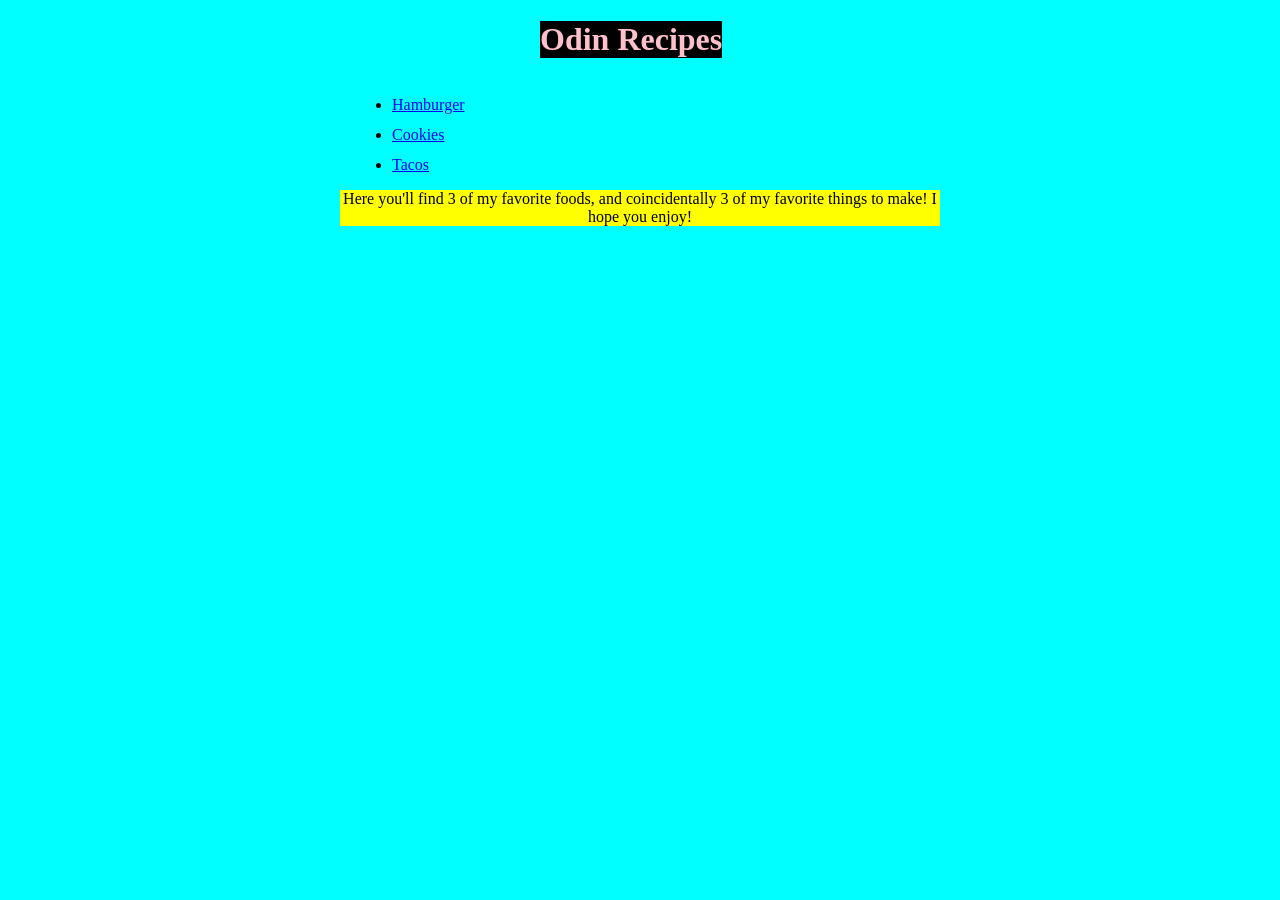
<file: index.html>
<!DOCTYPE html>
<html lang="en">
<head>
    <meta charset="UTF-8">
    <meta name="viewport" content="width=device-width, initial-scale=1.0">
    <title>Recipe Index</title>
    <link rel="stylesheet" href="index.css">
</head>
<body>
    <h1 class="title">Odin Recipes</h1>

    <ul>
    <li><a href="recipes/hamburger.html">Hamburger</a></li>
    <li><a href="recipes/cookies.html">Cookies</a></li>
    <li><a href="recipes/tacos.html">Tacos</a></li>
    </ul>

    <p>Here you'll find 3 of my favorite foods, and coincidentally 3 of my favorite things to make! I hope you enjoy!</p>

</body>
</html>
</file>
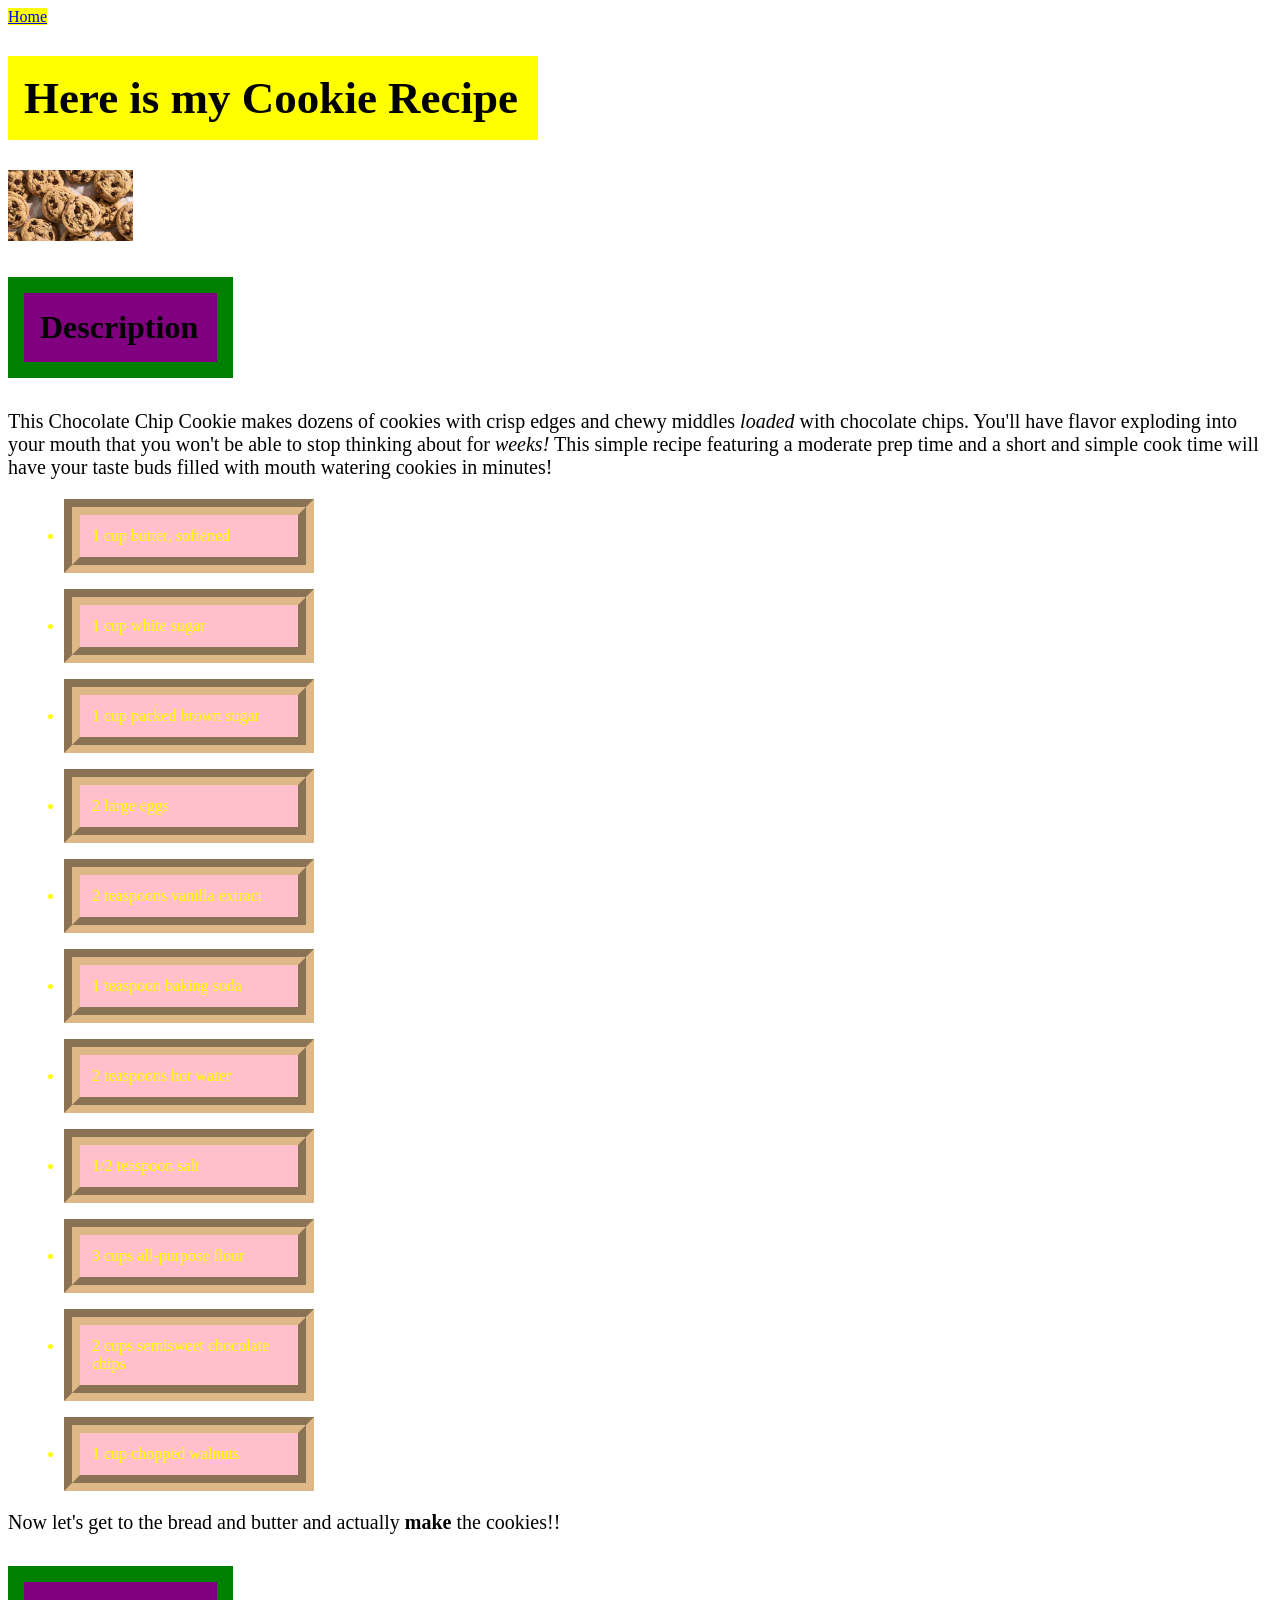
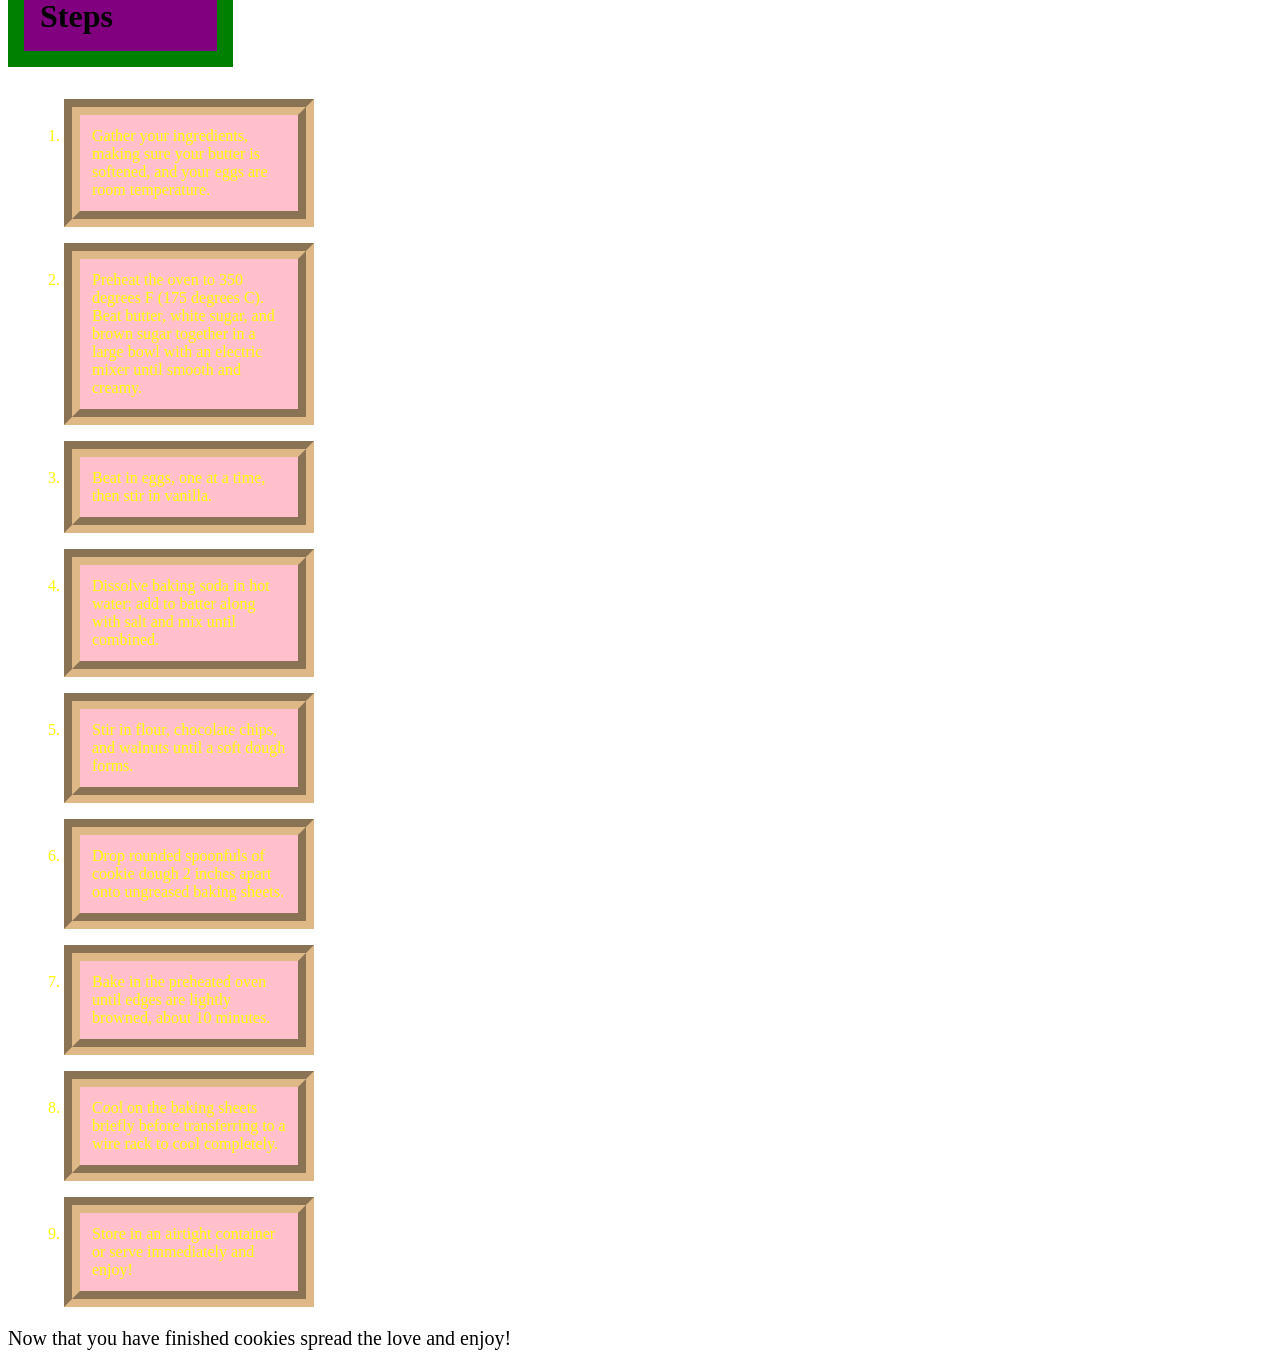
<file: recipes/cookies.html>
<!DOCTYPE html>
<html lang="en">
<head>
    <meta charset="UTF-8">
    <meta name="viewport" content="width=device-width, initial-scale=1.0">
    <title>Cookie Recipe</title>
    <link rel="stylesheet" href="cookies.css">
</head>
<body>
    <a href="../index.html">Home</a>

    <h1>Here is my Cookie Recipe</h1>

    <img src="Cookies.jpg" alt="Picture including several chocolate chip cookies." width="125"/>
    
    <h3>Description</h3>

    <p>This Chocolate Chip Cookie makes dozens of cookies with crisp edges and chewy middles <em>loaded</em> with chocolate chips. You'll have flavor exploding into your mouth that you won't be able to stop thinking about for <em>weeks!</em> This simple recipe featuring a moderate prep time and a short and simple cook time will have your taste buds filled with mouth watering cookies in minutes!</p>

    <ul>
        <li>1 cup butter, softened</li>
        <li>1 cup white sugar</li>
        <li>1 cup packed brown sugar</li>
        <li>2 large eggs</li>
        <li>2 teaspoons vanilla extract</li>
        <li>1 teaspoon baking soda</li>
        <li>2 teaspoons hot water</li>
        <li>1/2 teaspoon salt</li>
        <li>3 cups all-purpose flour</li>
        <li>2 cups semisweet chocolate chips</li>
        <li>1 cup chopped walnuts</li>
    </ul>

    <p>Now let's get to the bread and butter and actually <strong>make</strong> the cookies!!</p>

    <h3>Steps</h3>

    <ol>
        <li>Gather your ingredients, making sure your butter is softened, and your eggs are room temperature.</li>
        <li>Preheat the oven to 350 degrees F (175 degrees C). Beat butter, white sugar, and brown sugar together in a large bowl with an electric mixer until smooth and creamy.</li>
        <li>Beat in eggs, one at a time, then stir in vanilla.</li>
        <li>Dissolve baking soda in hot water; add to batter along with salt and mix until combined.</li>
        <li>Stir in flour, chocolate chips, and walnuts until a soft dough forms.</li>
        <li>Drop rounded spoonfuls of cookie dough 2 inches apart onto ungreased baking sheets.</li>
        <li>Bake in the preheated oven until edges are lightly browned, about 10 minutes.</li>
        <li>Cool on the baking sheets briefly before transferring to a wire rack to cool completely.</li>
        <li>Store in an airtight container or serve immediately and enjoy!</li>
    </ol>
    <p>Now that you have finished cookies spread the love and enjoy!</p>




</body>
</html>
</file>
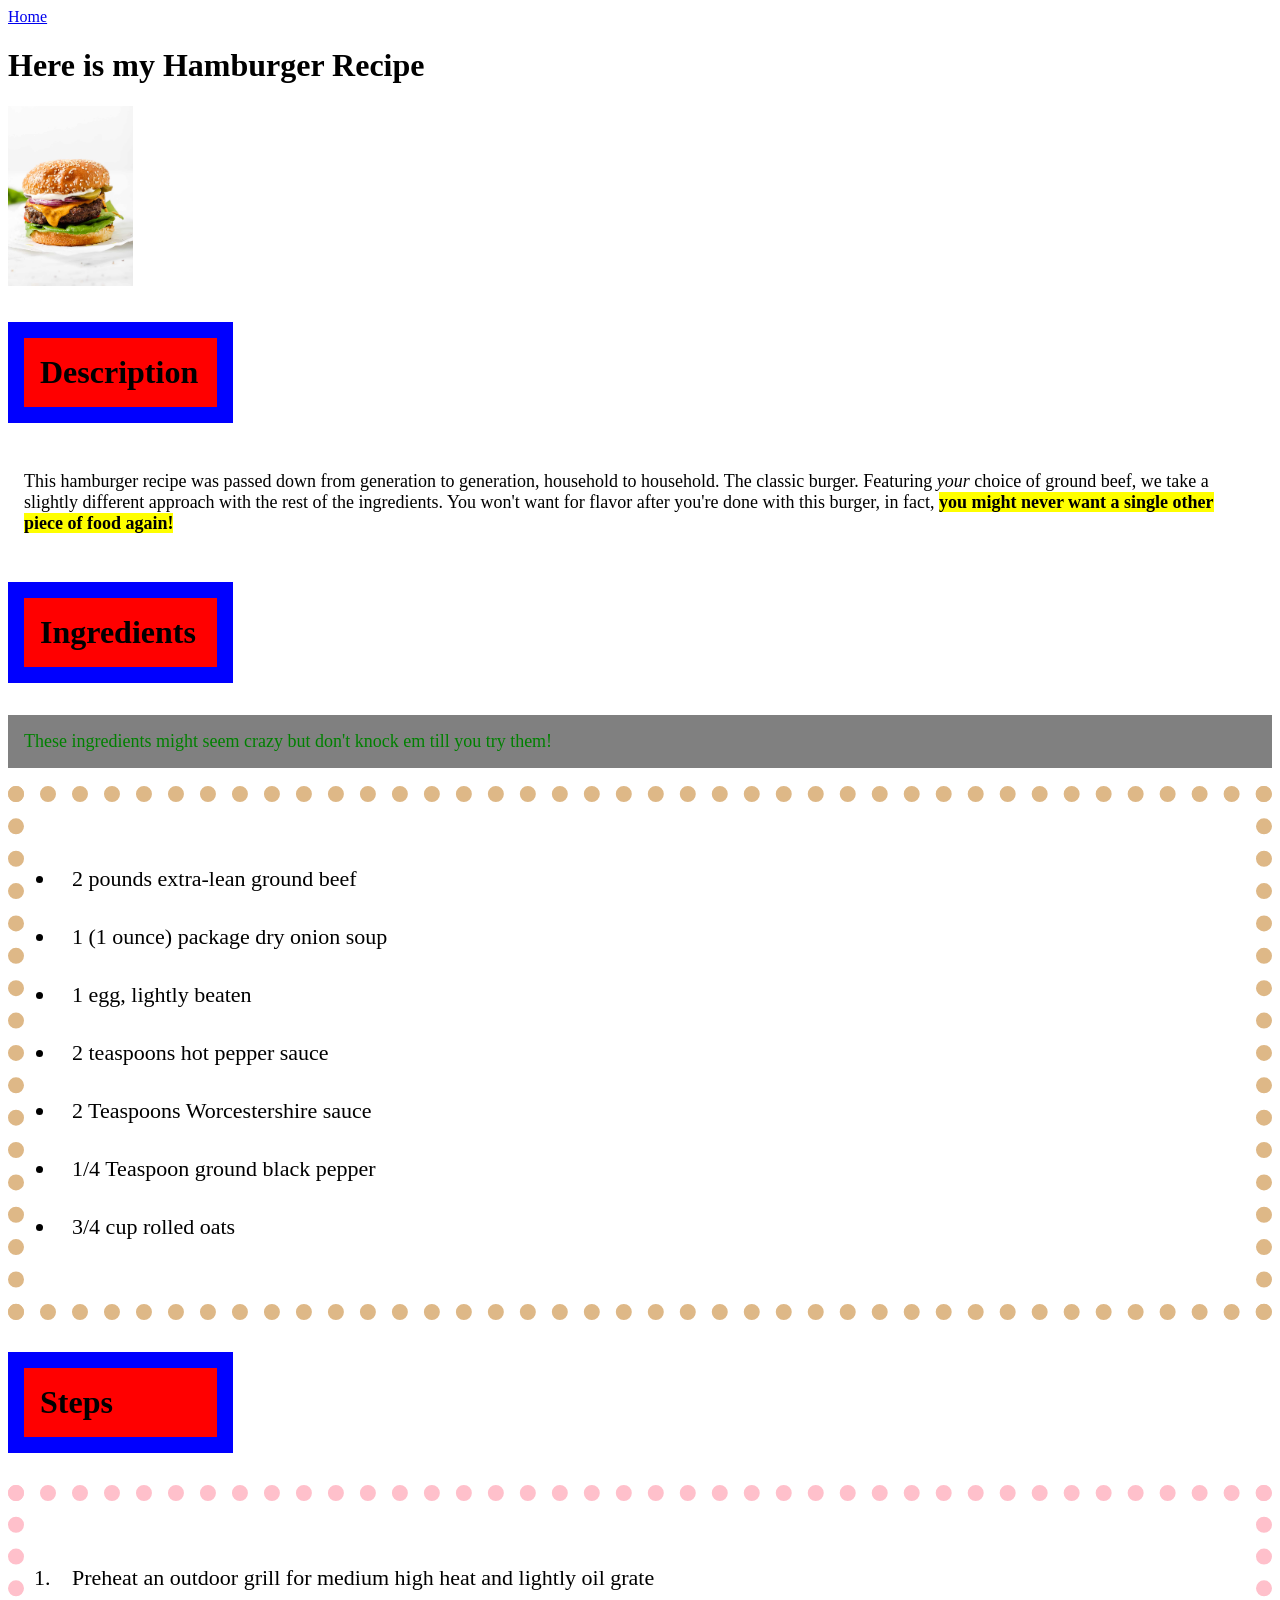
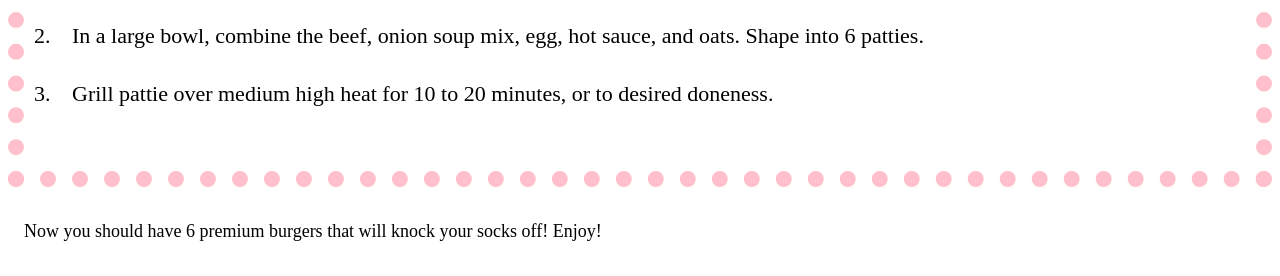
<file: recipes/hamburger.html>
<!DOCTYPE html>
<html lang="en">
<head>
    <meta charset="UTF-8">
    <meta name="viewport" content="width=device-width, initial-scale=1.0">
    <title>Hamburger Recipe</title>
    <link rel="stylesheet" href="hamburger.css">
</head>
<body>
    <a href="../index.html">Home</a>

    <h1>Here is my Hamburger Recipe</h1>

    <img src="Hamburger-Recipe.jpg" alt="Picture of hamburger with cheese lettuce and onions." width="125"/>


<h3>Description</h3>
    <p>This hamburger recipe was passed down from generation to generation, household to household. The classic burger. Featuring <em>your</em> choice of ground beef, we take a slightly different approach with the rest of the ingredients. You won't want for flavor after you're done with this burger, in fact, <span>you might never want a single other piece of food again!</span></p>

    <h3>Ingredients</h3>

    <p class="hamburger">
    These ingredients might seem crazy but don't knock em till you try them!</p>
    
    <div  class="bogey">

    <ul  class="bogey">
        
        <li>2 pounds extra-lean ground beef</li>
        <li>1 (1 ounce) package dry onion soup</li>
        <li>1 egg, lightly beaten</li>
        <li>2 teaspoons hot pepper sauce</li>
        <li>2 Teaspoons Worcestershire sauce</li>
        <li>1/4 Teaspoon ground black pepper</li>
        <li>3/4 cup rolled oats</li>
      
    </ul>
    </div>

    <h3>Steps</h3>
<div class="birdie">
    <ol class="birdie">
   
        <li>Preheat an outdoor grill for medium high heat and lightly oil grate</li>
        <li>In a large bowl, combine the beef, onion soup mix, egg, hot sauce, and oats. Shape into 6 patties.</li>
        <li>Grill pattie over medium high heat for 10 to 20 minutes, or to desired doneness.</li>
    
    </ol>
</div>
    <p>Now you should have 6 premium burgers that will knock your socks off! Enjoy!</p>

</body>
</html>
</file>
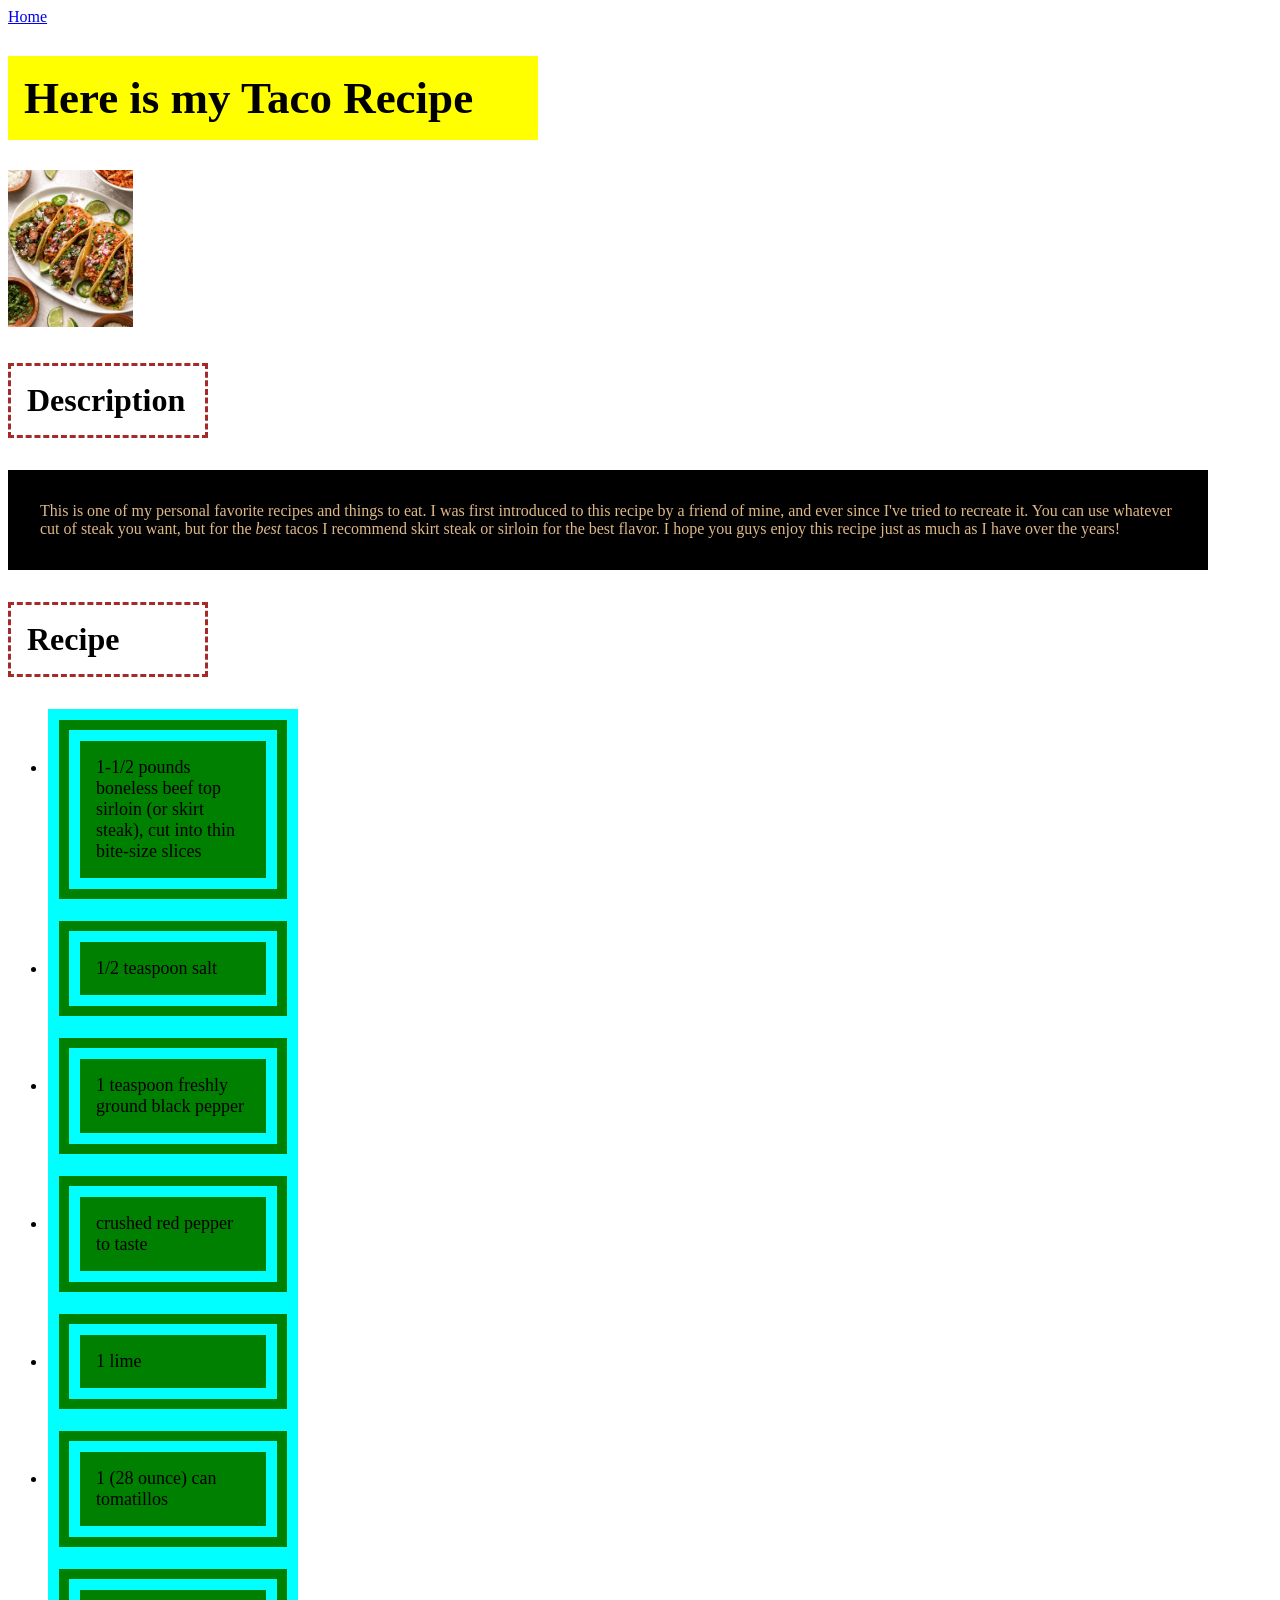
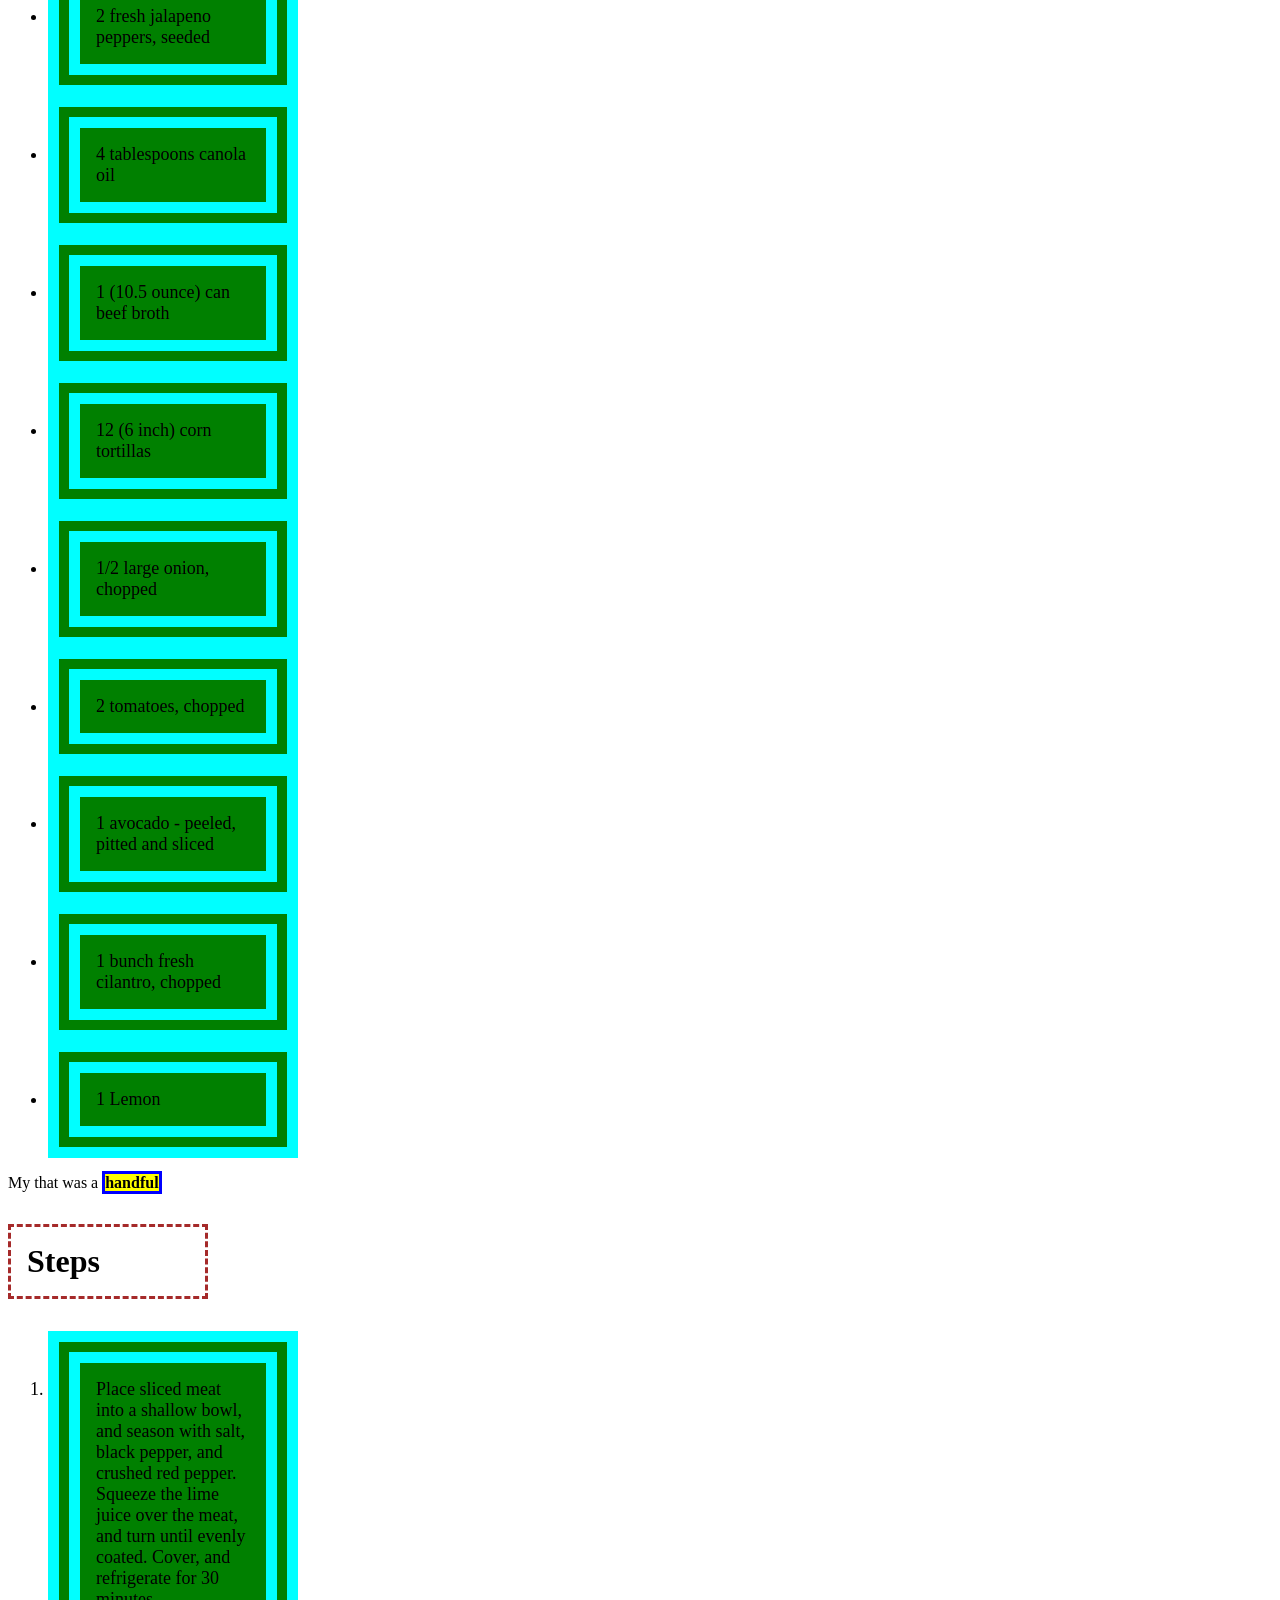
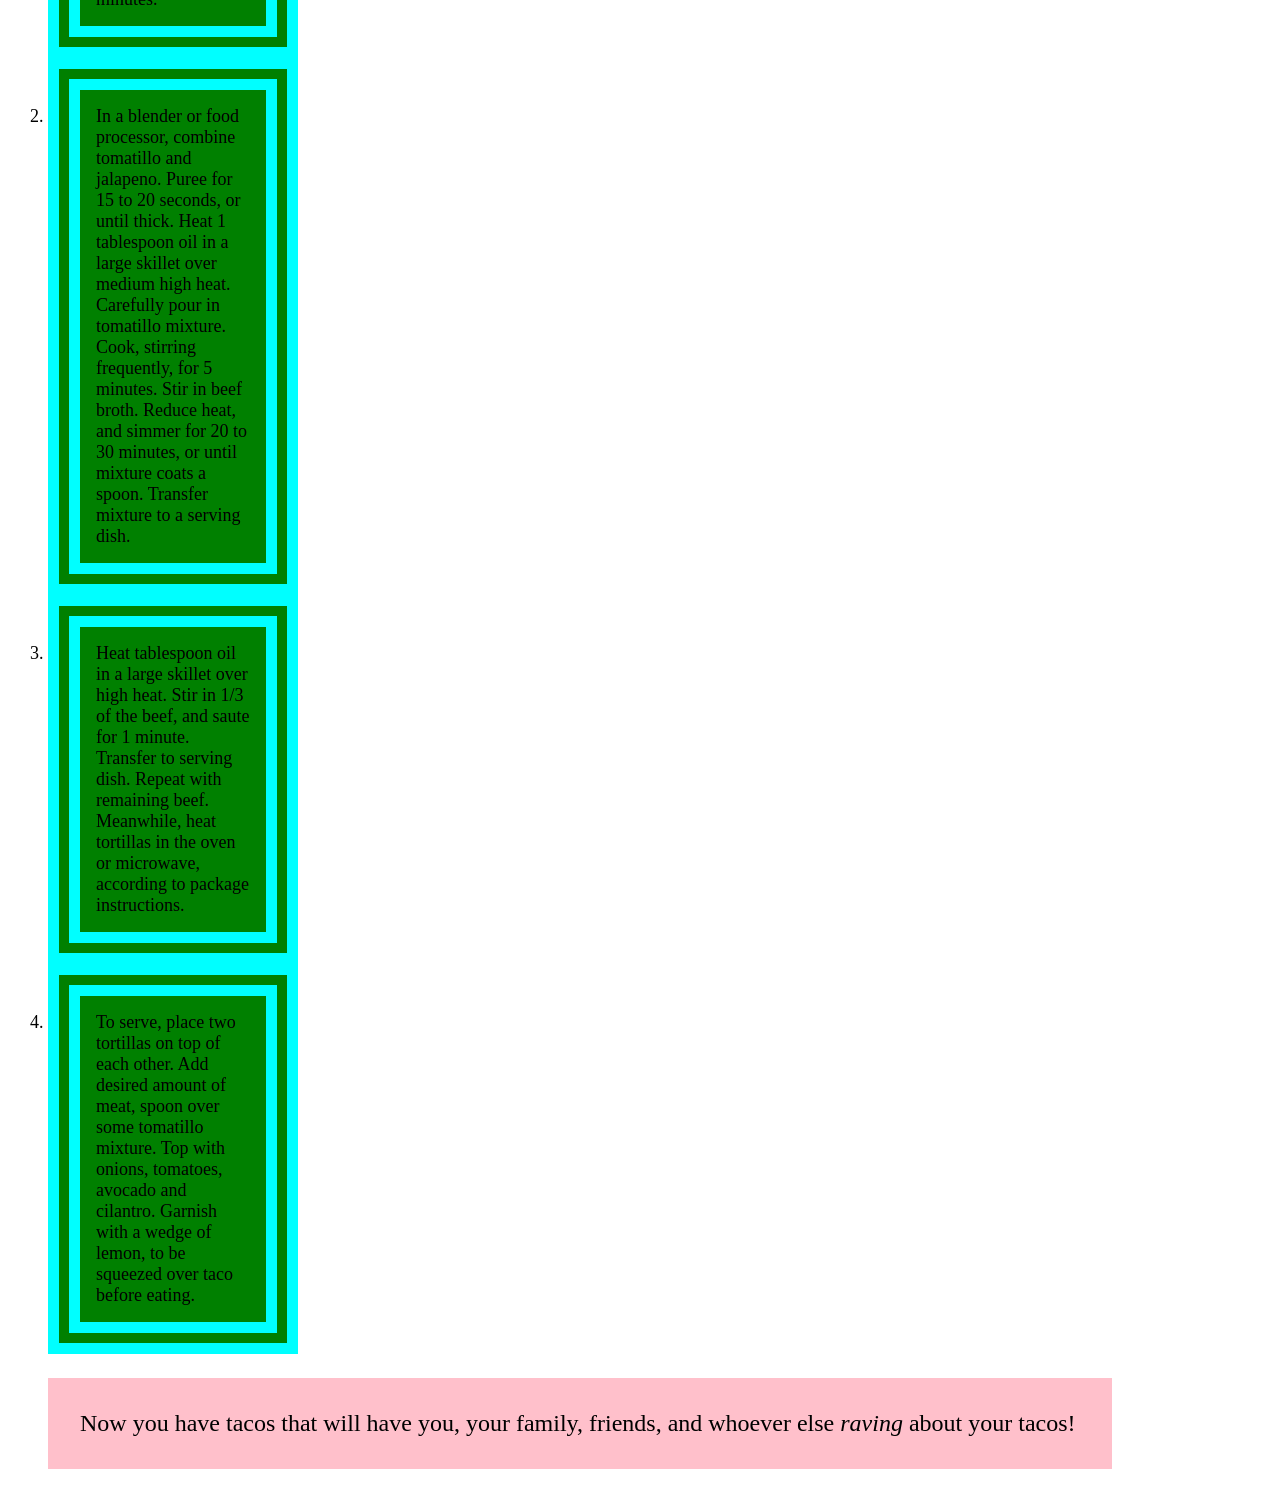
<file: recipes/tacos.html>
<!DOCTYPE html>
<html lang="en">
<head>
    <meta charset="UTF-8">
    <meta name="viewport" content="width=device-width, initial-scale=1.0">
    <title>Taco Recipe</title>
    <link rel="stylesheet" href="tacos.css">
</head>
<body>
    <a href="../index.html">Home</a>
    <h1>Here is my Taco Recipe</h1>
<img src="Tacos.jpg" alt="Picture including three tacos, they have meat, cheese, and sauce on them." width="125"/>

<h3>Description</h3>

<p class="bogey">This is one of my personal favorite recipes and things to eat. I was first introduced to this recipe by a friend of mine, and ever since I've tried to recreate it. You can use whatever cut of steak you want, but for the <em>best</em> tacos I recommend skirt steak or sirloin for the best flavor. I hope you guys enjoy this recipe just as much as I have over the years!</p>

<h3>Recipe</h3>

<ul>
    <li>1-1/2 pounds boneless beef top sirloin (or skirt steak), cut into thin bite-size slices</li>
    <li>1/2 teaspoon salt</li>
    <li>1 teaspoon freshly ground black pepper</li>
    <li>crushed red pepper to taste</li>
    <li>1 lime</li>
    <li>1 (28 ounce) can tomatillos</li>
    <li>2 fresh jalapeno peppers, seeded</li>
    <li>4 tablespoons canola oil</li>
    <li>1 (10.5 ounce) can beef broth</li>
    <li>12 (6 inch) corn tortillas</li>
    <li>1/2 large onion, chopped</li>
    <li>2 tomatoes, chopped</li>
    <li>1 avocado - peeled, pitted and sliced</li>
    <li>1 bunch fresh cilantro, chopped</li>
    <li>1 Lemon</li>
</ul>

    <p>My that was a <strong><span>handful</span></strong></p>

    <h3>Steps</h3>
    <ol>
        <li>Place sliced meat into a shallow bowl, and season with salt, black pepper, and crushed red pepper. Squeeze the lime juice over the meat, and turn until evenly coated. Cover, and refrigerate for 30 minutes.</li>
        <li>In a blender or food processor, combine tomatillo and jalapeno. Puree for 15 to 20 seconds, or until thick. Heat 1 tablespoon oil in a large skillet over medium high heat. Carefully pour in tomatillo mixture. Cook, stirring frequently, for 5 minutes. Stir in beef broth. Reduce heat, and simmer for 20 to 30 minutes, or until mixture coats a spoon. Transfer mixture to a serving dish.</li>
        <li>Heat tablespoon oil in a large skillet over high heat. Stir in 1/3 of the beef, and saute for 1 minute. Transfer to serving dish. Repeat with remaining beef. Meanwhile, heat tortillas in the oven or microwave, according to package instructions.</li>
        <li>To serve, place two tortillas on top of each other. Add desired amount of meat, spoon over some tomatillo mixture. Top with onions, tomatoes, avocado and cilantro. Garnish with a wedge of lemon, to be squeezed over taco before eating.</li>

<p class="birdie">Now you have tacos that will have you, your family, friends, and whoever else <em>raving</em> about your tacos!</p>

    
</body>
</html>
</file>
<file: index.css>
body {
    font-family: 'Times New Roman', Times, serif;
    max-width: 600px;
    margin: auto;
    background-color: aqua
}

.title {
   text-align: center;
    background-color: black;
    color: pink;
    font-weight: bold;
    width: auto;
    display: inline-block;
    box-sizing: border-box;
    margin-left: 200px;
}

li {
    margin: 12px;
    width: 16px;
    text-align: center;
}

p {
    background-color: yellow;
    text-align: center;
}
</file>
<file: recipes/cookies.css>
body {
    font-family: 'Times New Roman', Times, serif;

}


h3 {
    font-size: 32px;
    padding: 16px;
    border: 16px;
    border-color: green;
    box-sizing: border-box;
    border-style: solid;
    width: 225px;
    background-color: purple;
}

h1 {
    font-size: 45px;
    padding: 16px;
    box-sizing: border-box;
    width: 530px;
    background-color: yellow;
    
}

a {
    background-color: yellow;
}

p {
    font-size: 20px;
}

li {
    border-style: groove;
    border-width: 16px;
    border-color: burlywood;
    background-color: pink;
    padding: 12px;
    box-sizing: border-box;
    width: 250px;
    color: yellow;
    margin: 1em;
}
</file>
<file: recipes/hamburger.css>
body {
    font-family: 'Times New Roman', Times, serif;

}

span {
    background-color: yellow;
    font-weight: bold;
}

h1 {
   
   box-sizing: border-box;
   color: black; 
    
}


h3 {
    font-size: 32px;
    padding: 16px;
    border: 16px;
    border-color: blue;
    box-sizing: border-box;
    border-style: solid;
    width: 225px;
    background-color: red;
}

p {
    font-size: 18px;
    padding: 16px;
    border: 32px;
    box-sizing: border-box;
}

div {
    border: 16px;
    border-style: dotted;
    box-sizing: border-box;
    padding: 16px;

}

li {
    padding: 16px;
    font-size: 22px;
}


.birdie  {
    border-color: pink;
    padding: 16px;
}

.bogey  {
    border-color: burlywood;
    padding: 16px;
}

.hamburger  {
    color: green;
    background-color: grey;
    box-sizing: border-box;
}
</file>
<file: recipes/tacos.css>
body {
    font-family: 'Times New Roman', Times, serif;

}

h1 {
    font-size: 45px;
    padding: 16px;
    box-sizing: border-box;
    width: 530px;
    background-color: yellow;
    
}

h3 {
    font-size: 32px;
    box-sizing: border-box;
    padding: 16px;
    width: 200px;
    background-color: white;
    border-style: dashed;
    border-color: brown;
}

span {
    background-color: yellow;
    border-style: solid;
    border-color: blue;
    box-sizing: border-box;
}

li {
    padding: 16px;
    border: 32px;
    border-style: double;
    border-color: aqua;
    background-color: green;
    font-size: 18px;
    box-sizing: border-box;
    width: 250px;
}

.birdie {
    border: 16px;
    background-color: pink;
    color: black;
    padding: 32px;
    width: 1000px;
    font-size: 24px;
}
.bogey  {
    color: burlywood;
    background-color: black;
    width: 1200px;
    padding: 32px;
    box-sizing: border-box;
    border: 64px;
    height: auto;
}
</file>
